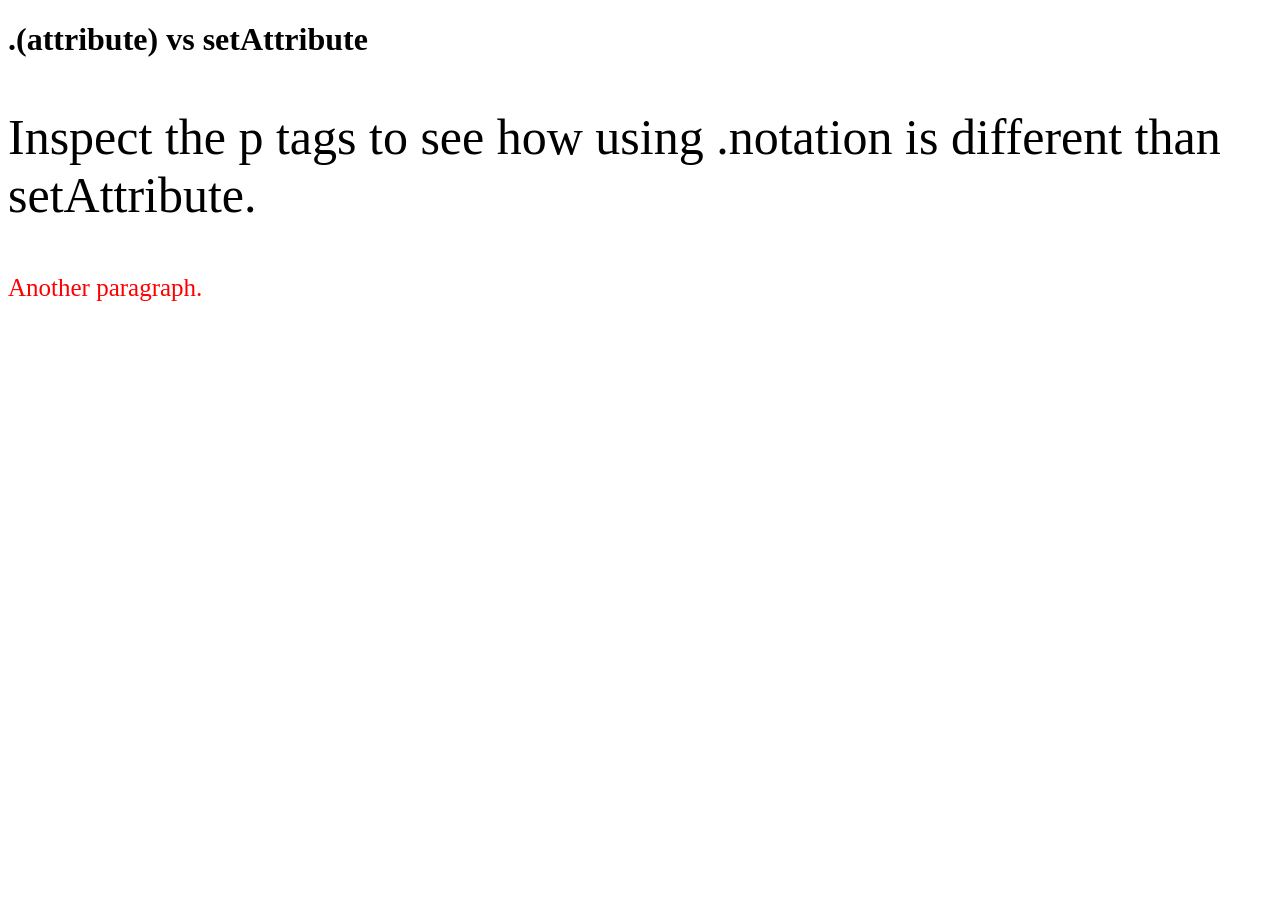
<file: jsAttribute2.html>
<!DOCTYPE html>
<html lang="en">
<head>
    <meta charset="UTF-8">
    <meta name="viewport" content="width=device-width, initial-scale=1.0">
    <title>.(attribute) vs setAttribute</title>
</head>
<body>
    <h1>.(attribute) vs setAttribute</h1>

    <p id="crash">
        Inspect the p tags to see how using .notation is different than setAttribute.
    </p>

    <p id = "something">
        Another paragraph.
    </p>

    <script>
        var paragraph = document.getElementById("crash");

        /*
            This wont work because font size needs to be writen as fontSize.
            Notice that this error causes entire script to crash
            Commenting out this line will allow the prgoram to work correctly.
        */
        //paragraph.style.fontSize = "50px;"

        // If we use set attribute with the wrong notation it will not cause the program crash
        paragraph.setAttribute("style", "font-size: 50px;");

        var para2 = document.getElementById("something");

        /*
            We can chnage style using .annotation because it is standard attribute of p element
        */

        para2.style.color = "red";
        para2.style.fontSize = "25px";

        /*
            This will not create an attribute something with the balue "This wont' work"
            Because something isn't a standard attribute if p elements
        */
       para2.something = "This won't work";

       /*
        Using setAttribute will create the attribute something, and assign it's value.
       */
      para2.setAttribute("something", "This is work")

    </script>
</body>
</html>
</file>
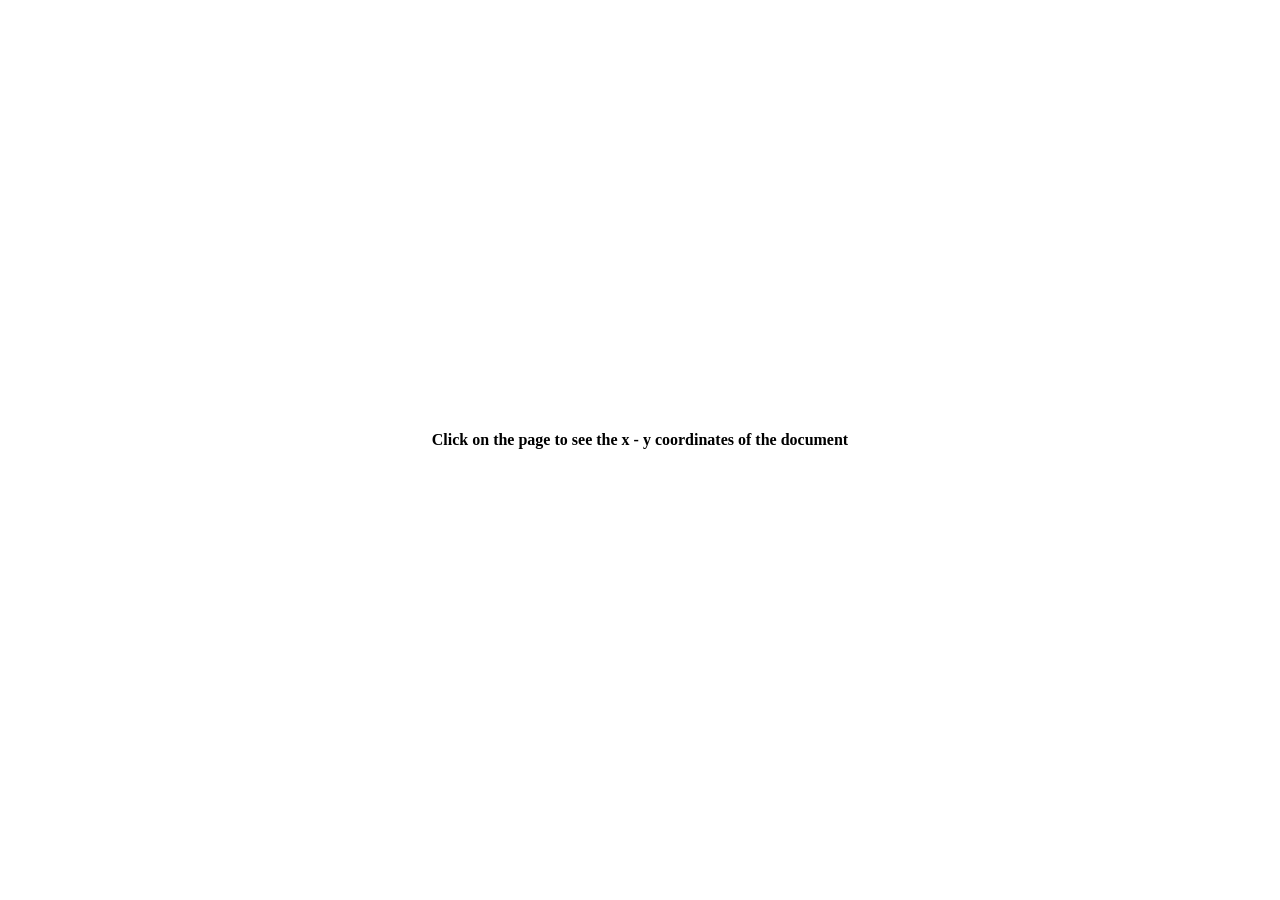
<file: jsCoordPlane.html>
<!DOCTYPE html>
<html lang="en">
<head>
    <meta charset="UTF-8">
    <meta name="viewport" content="width=device-width, initial-scale=1.0">
    <title></title>
    <style>
        html, body {
            display: flex;
            justify-content: center;
            align-items: center;
            height: 100%;
            flex-direction: column;
        }

        div {
            font-weight: bold;
            font-size: 16px;
            margin: 10px;
        }

        #coordinates {
            color: green;
        }
    </style>
</head>
<body>
    <div>Click on the page to see the x - y coordinates of the document</div>
    <div id="coordinates"></div>

    <script>
        //add the event to HTML document to get FULLx, y coordinates
        //try changing to document.body to see how that chnages what clicks are registered
        document.addEventListener("click", getXY)
        // document.body.addEventListener("click", getXY)

        //We don't have to use the word event for an event handler
        //Any parameter pssed ti an even handler function will work
        //In this case, we use the parameter e as the click event.

        function getXY(e) {
            var x = "X: " + e.x;
            var y = "Y: " + e.y;
            var coord = document.getElementById("coordinates")
            coord.innerHTML = x + " " + y;
        }
    </script>
</body>
</html>
</file>
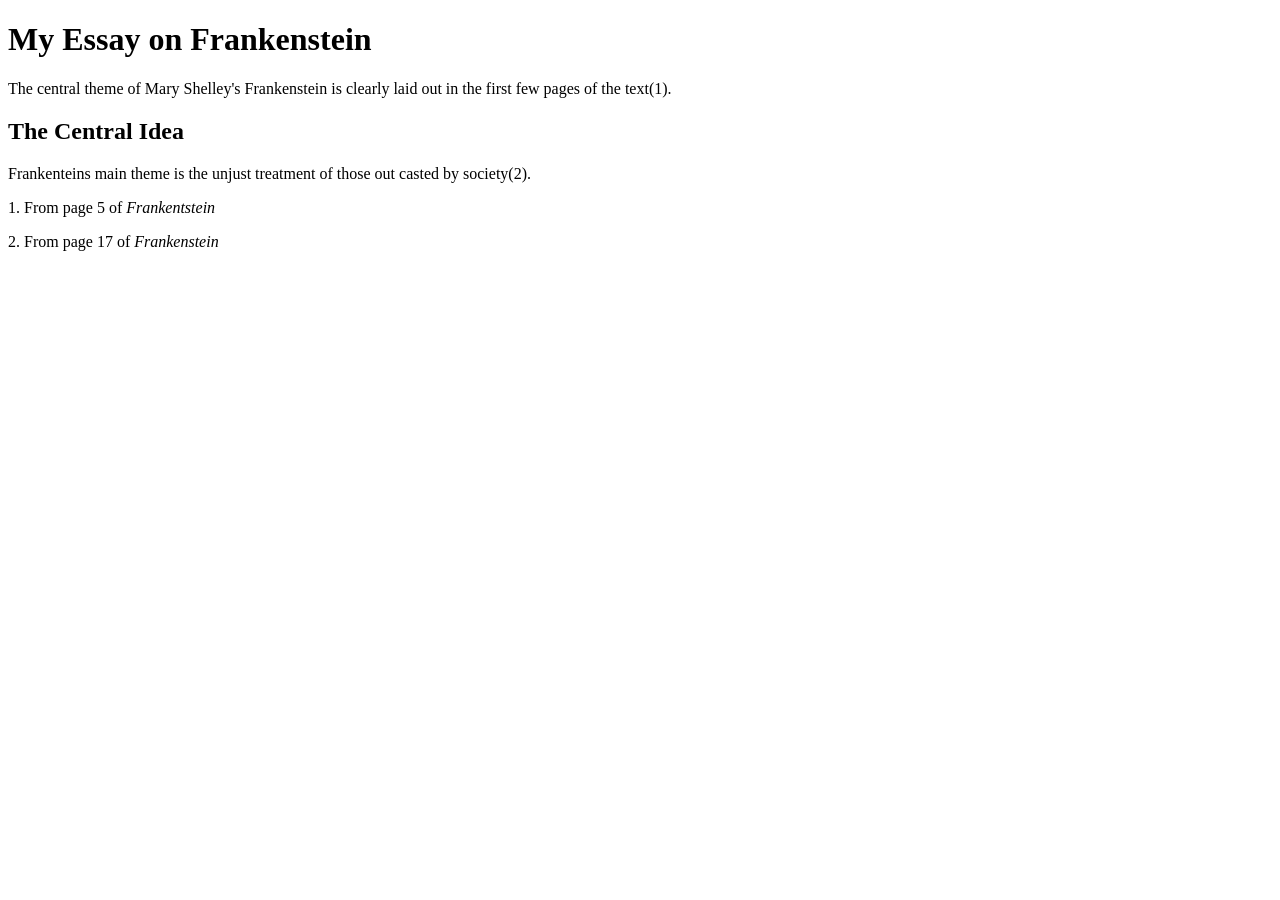
<file: jsDomPractice.html>
<!DOCTYPE html>
<html lang="en">
<head>
    <meta charset="UTF-8">
    <meta name="viewport" content="width=device-width, initial-scale=1.0">
    <title>Practicing JS/DOM Inteface</title>
</head>
<body>
    <h1 id= "myHeading"></h1>
    <p>The central theme of Mary Shelley's Frankenstein is clearly laid out in the first few pages of the text(1).</p>

    <p id = "newPara"></p>

    <script>
        var header = document.getElementById("myHeading");
        header.innerHTML = "My Essay on Frankenstein";

        // appendChild()
        var footNote = document.createElement("p")
        footNote.innerHTML = "1. From page 5 of <i>Frankentstein</i>";
        // add the child
        document.body.appendChild(footNote);

        // add another paragraph 

        var para2 = document.getElementById("newPara")
        para2.innerHTML = "Frankenteins main theme is the unjust treatment of those out casted by society(2).";

        // add another footnote at the end of the page

        var footNote2 = document.createElement("p")
        footNote2.innerHTML = "2. From page 17 of <i>Frankenstein</i>"
        document.body.appendChild(footNote2)

        // use insertBefore()
        var subTitle = document.createElement("h2")
        subTitle.innerHTML = "The Central Idea"

        // see newPAra variable above
        document.body.insertBefore(subTitle, newPara)
    </script>
</body>
</html>
</file>
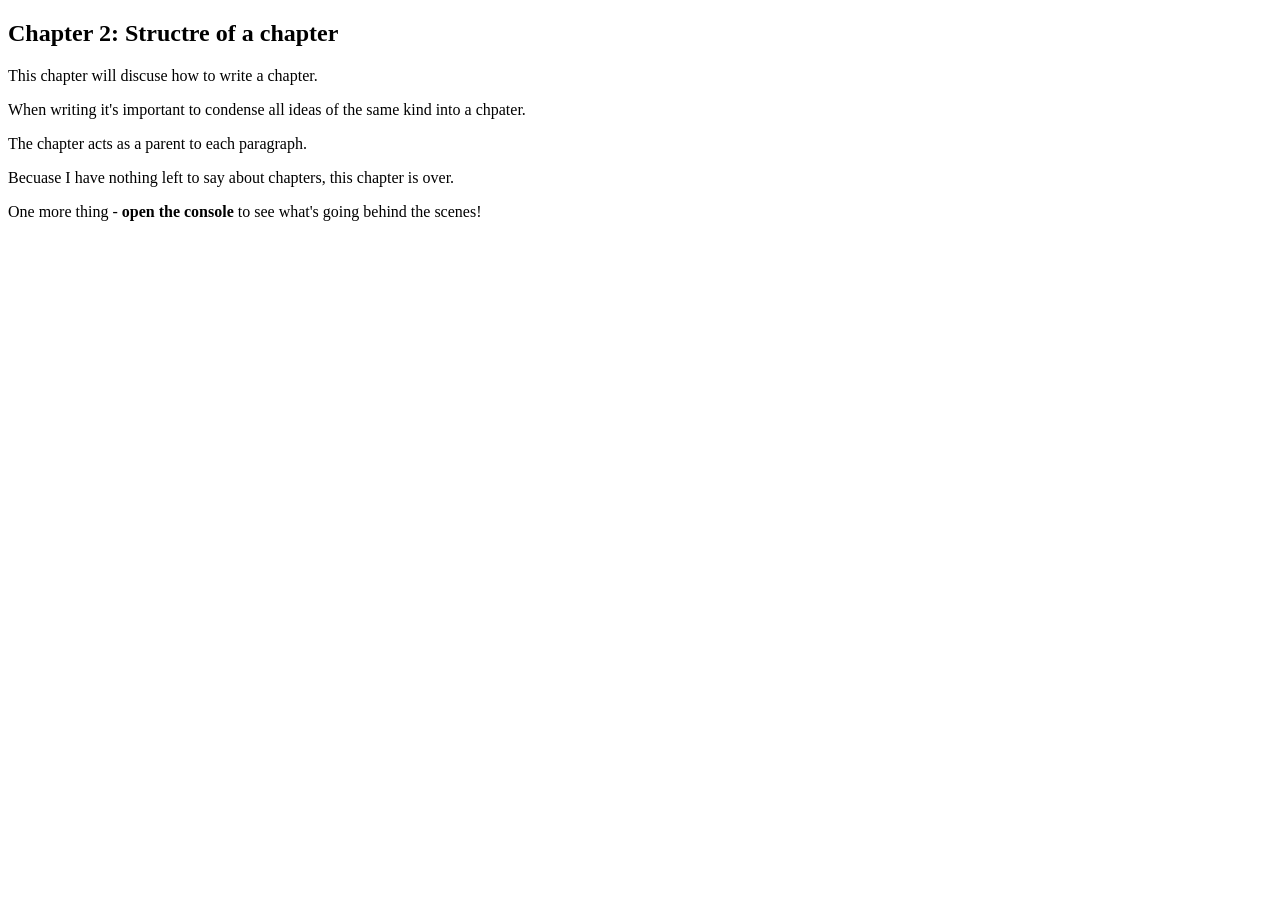
<file: jsFindChild.html>
<!DOCTYPE html>
<html lang="en">
<head>
    <meta charset="UTF-8">
    <meta name="viewport" content="width=device-width, initial-scale=1.0">
    <title>The Whole Family</title>
</head>
<body>
    <div id="chapter">
        <h2>Chapter 2: Structre of a chapter</h2>

        <div id = "paragraphs">
            <p>This chapter will discuse how to write a chapter.</p>
            <p>When writing it's important to condense all ideas of the same kind into a chpater.</p>
            <p>The chapter acts as a parent to each paragraph.</p>
            <p>Becuase I have nothing left to say about chapters, this chapter is over.</p>
            <p>One more thing - <b>open the console</b> to see what's going behind the scenes!</p>
        </div>
    </div>

    <script>
        // Open the console to see these messages
        var paragraph = document.getElementById("paragraphs");

        // print the first child element's text
        console.log("The first child of div paragraphs is: " + paragraphs.firstElementChild.innerHTML);

        // print last child element's text
        console.log("The last child of div paragprahs is: " + paragraphs.lastElementChild.innerHTML);

        // print the Id of the parent Element Notice how we can use .id to acces the id name!
        console.log ("The parent elemet of div paragraphs is: " + paragraphs.parentElement.id)

        // get a list of all children elements of div paragraphs
        var paragprahList = paragraphs.children;

        // Loop through list of paragaphs and print their paragraphs
        for (var i = 0; i < paragprahList.length; i++) {
            console.log("Child " + (i + 1) + ": " + paragprahList[i].innerHTML);
        }
    </script>
</body>
</html>
</file>
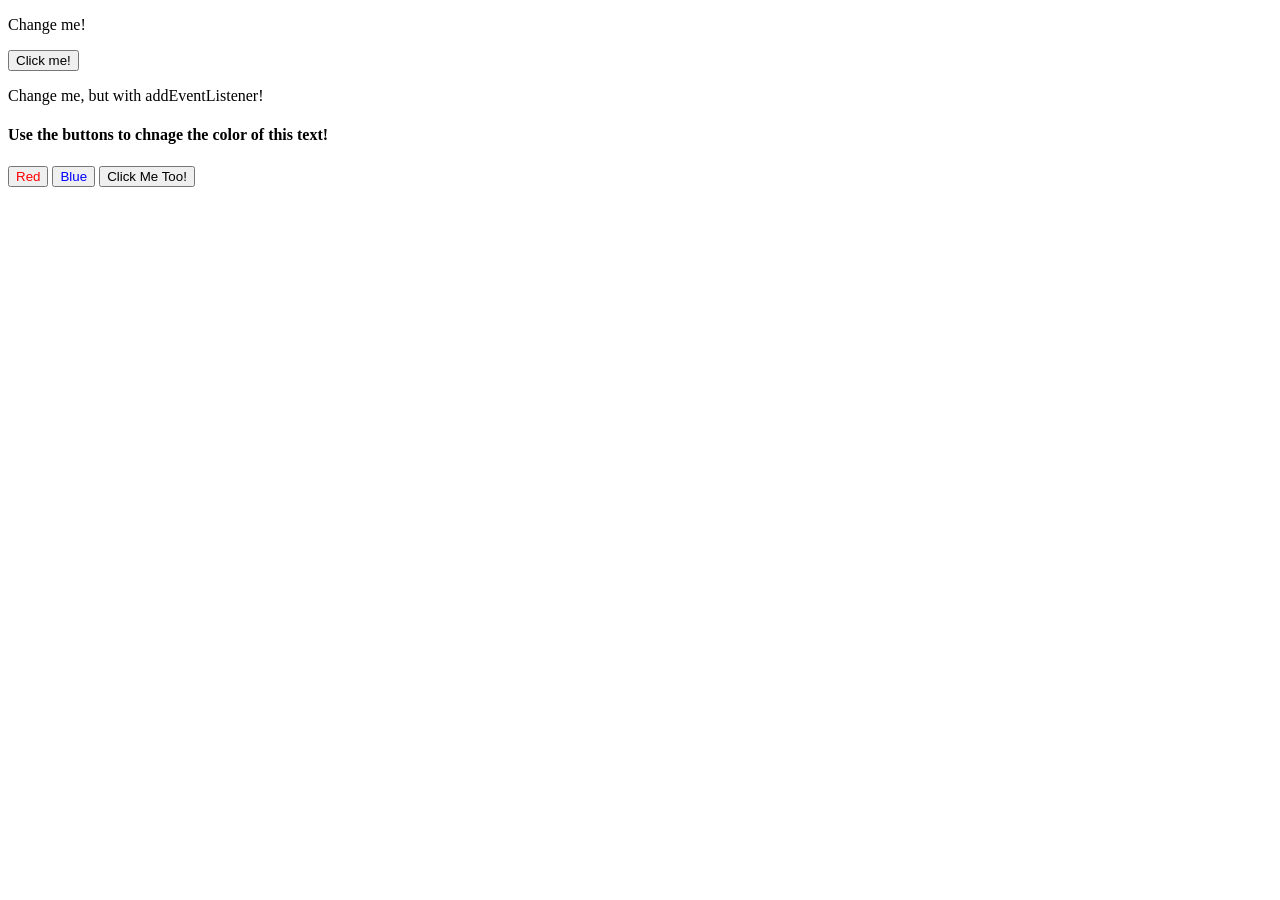
<file: jsFucntions.html>
<!DOCTYPE html>
<html lang="en">
<head>
    <meta charset="UTF-8">
    <meta name="viewport" content="width=device-width, initial-scale=1.0">
    <title>Using JS fucntions in HTML</title>
</head>
<body>
    <p id="p">
        Change me!
    </p>

    <button onclick = "turnRed()">Click me!</button>

    <p id="p2">Change me, but with addEventListener!</p>

    <h4 id="colorText">Use the buttons to chnage the color of this text!</h4>

    <button style= "color: red" onclick="changeColor('red')">Red</button>
    <button style= "color: blue" onclick="changeColor('blue')">Blue</button>

    <script>
        function turnRed() {
            var p = document.getElementById("p");
            p.style.color = "red";
        }

        // Create a button
        var button = document.createElement("button");
        button.innerHTML = "Click Me Too!";

        // Add an eventListener 
        // See what happens if you change this function to turnRed

        button.addEventListener("click", function(){
            var p = document.getElementById("p2");
            p.style.color = "blue"
            p.style.backgroundColor = "yellow"
        });

        document.body.appendChild(button)

        function changeColor(colors) {
            document.getElementById("colorText").style.color = colors;
        }
    </script>
</body>
</html>
</file>
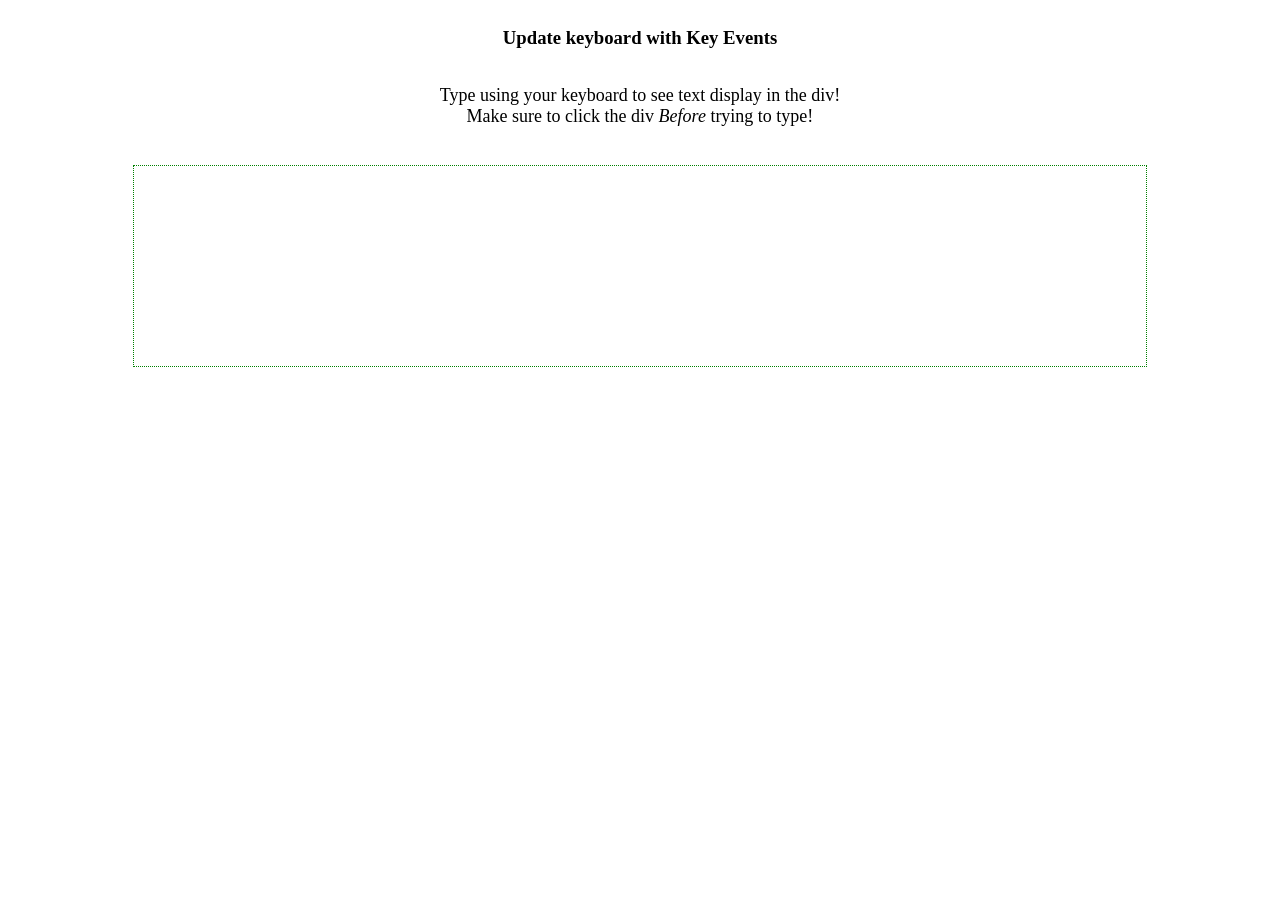
<file: jsMakeKeyBoard.html>
<!DOCTYPE html>
<html lang="en">
<head>
    <meta charset="UTF-8">
    <meta name="viewport" content="width=device-width, initial-scale=1.0">
    <title>JavaScript Keyboard with Key Events</title>
    <style>
        #textbox {
            border: 1px dotted green;
            height: 200px;
            width: 80%;
            margin: 20px;
        }

        body {
            display: flex;
            flex-direction: column;
            align-items: center;
        }

        p {
            text-align: center;
            font-size: 18px;
        }
    </style>
</head>
<body>
    <h3>Update keyboard with Key Events</h3>
    <p>Type using your keyboard to see text display in the div!
        <br>Make sure to click the div <i>Before</i> trying to type!
    </p>

    <div id="textbox"></div>

    <script>
        document.body.addEventListener("keydown", makeText);

        function makeText(e) {
            var div = document.getElementById("textbox")

            // Use this to prevent Shift from being printed in the text box 
            // Clicking shift and a key WILL add the shifted key because the event is BOTH keys
            // Try Clicking Caps Lock - what heppens? How can we prevent that?

            if(e.key != "Shift") {
                var keyText = e.key;
                var text = div.innerHTML;
                text += keyText;
                div.innerHTML = text;
            }
        }
    </script>

</body>
</html>
</file>
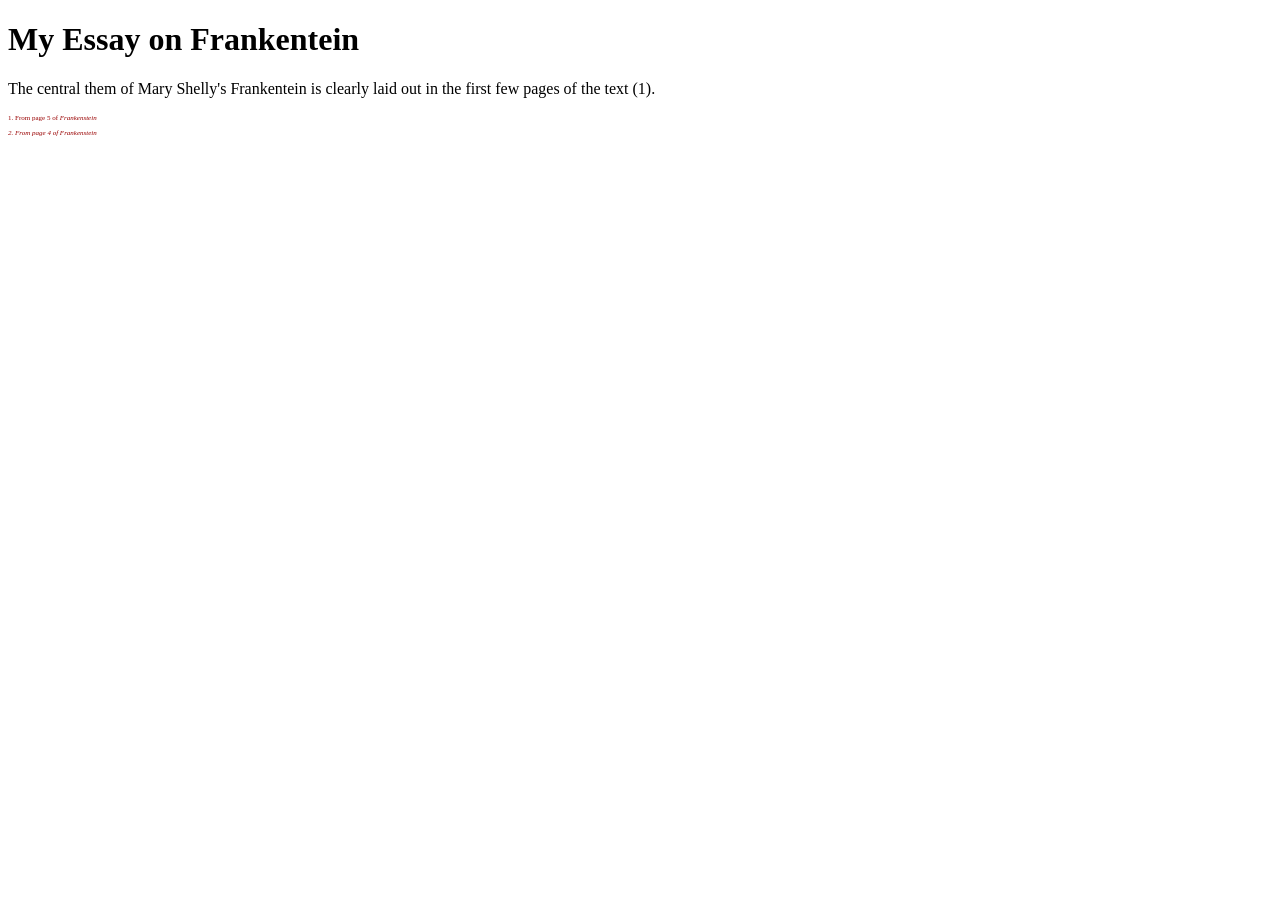
<file: jsStyle.html>
<!DOCTYPE html>
<html lang="en">
<head>
    <meta charset="UTF-8">
    <meta name="viewport" content="width=device-width, initial-scale=1.0">
    <title>Styling with JavaScript</title>
    <style type = "text/css">
        .footNote {
            font-size: 7px;
            font-style: italic;
            color: #900;
        }
    </style>
</head>
<body>
    <h1>
        My Essay on Frankentein
    </h1>
    <p>The central them of Mary Shelly's Frankentein is clearly laid out in the first few pages of the text (1).</p>
</body>
<script>
    var footNote = document.createElement("p");
    footNote.innerHTML = "1. From page 5 of <i>Frankenstein</i>";
    // We can set attributes directly by using style attribute

    footNote.setAttribute("style", "font-size: 7px; color: #990000");
    document.body.appendChild(footNote);

    var footNote2 = document.createElement("p");
    footNote2.innerHTML = "2. From page 4 of <i>Frankenstein</i>";
    footNote2.setAttribute("class", "footNote");
    document.body.appendChild(footNote2);
</script>
</html>
</file>
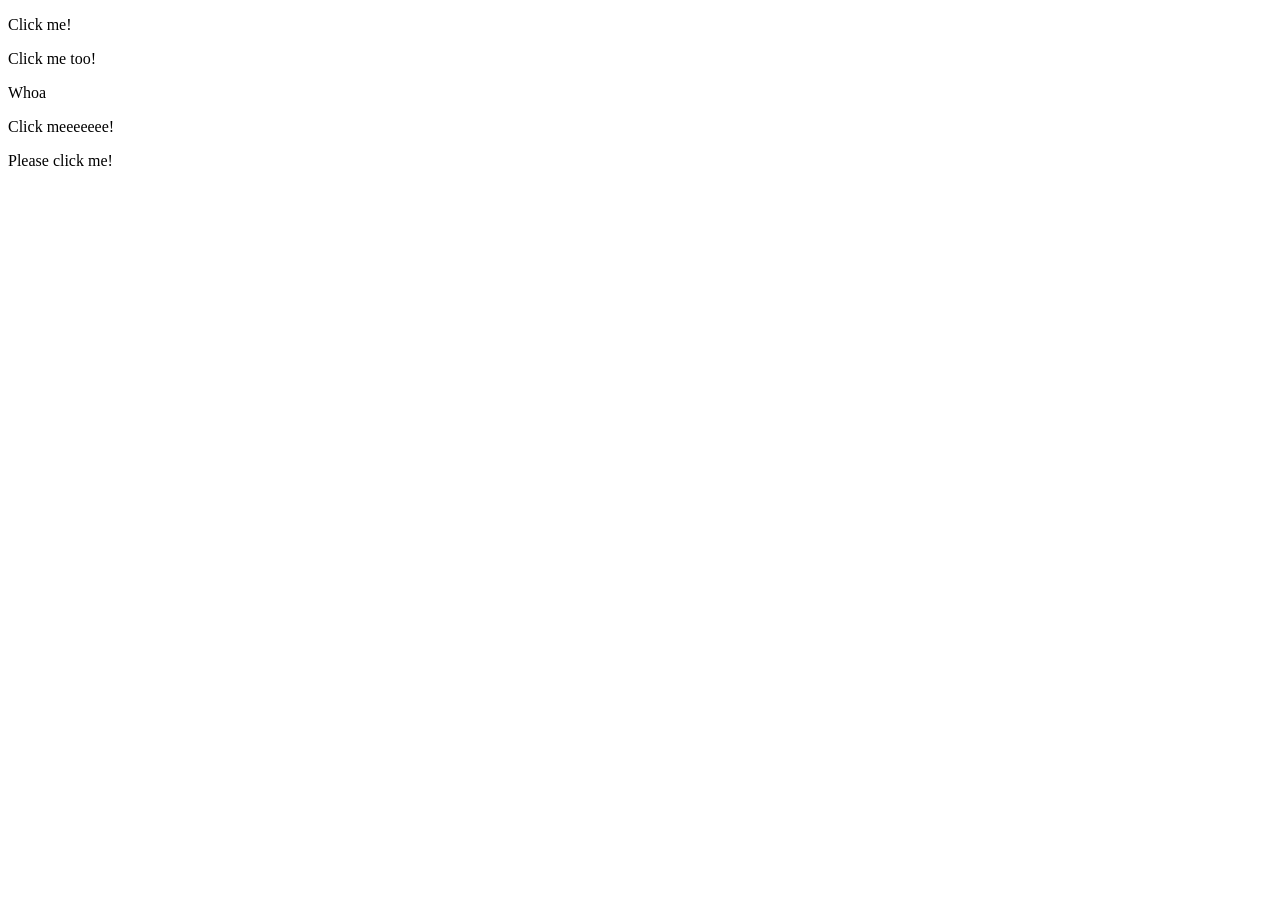
<file: jsThisKeyword.html>
<!DOCTYPE html>
<html lang="en">
<head>
    <meta charset="UTF-8">
    <meta name="viewport" content="width=device-width, initial-scale=1.0">
    <title>JS This Keyword</title>
</head>
<body>
    <p onclick = "turnRed(this)">Click me!</p>
    <p onclick="turnRed(this)">Click me too!</p>
    <p onclick="turnRed(this)">Whoa</p>
    <p onclick="turnRed(this)">Click meeeeeee!</p>
    <p onclick="turnRed(this)">Please click me!</p>

    <script>    
        function turnRed(element) {
            element.style.color = "red";
            element.style.backgroundColor = "pink";
            element.style.fontSize = "50px";
            element.style.margin = "10px";
        }
    </script>
</body>
</html>
</file>
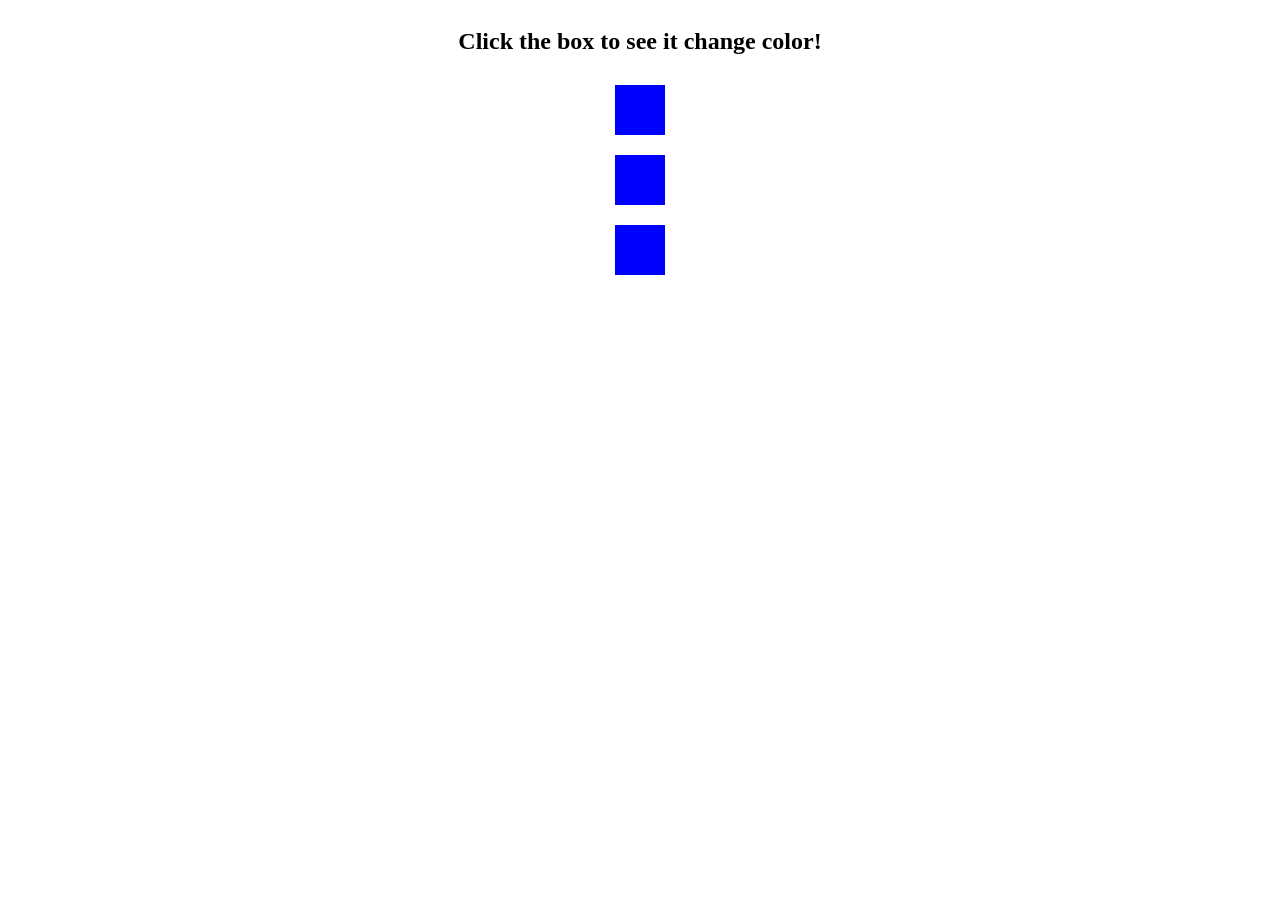
<file: jsThisWithEventListener.html>
<!DOCTYPE html>
<html lang="en">
<head>
    <meta charset="UTF-8">
    <meta name="viewport" content="width=device-width, initial-scale=1.0">
    <title>JS This Keyword Using Event Listener</title>
    <style>
        body {
            display: flex;
            flex-direction: column;
            align-items: center;
        }

        div {
            background-color: blue;
            height: 50px;
            width: 50px;
            margin: 10px;
        }
    </style>
</head>
<body>
    <h2>Click the box to see it change color!</h2>

    <div></div>
    <div></div>
    <div></div>

    <script>   
    var divList = document.getElementsByTagName("div") 

    // iterate through the list to get each div
    for(var i = 0; i < divList.length; i++) {
        divList[i].addEventListener("click", turnRed);
    }

    function turnRed() {
        this.style.backgroundColor = "red"
    }
    </script>
</body>
</html>
</file>
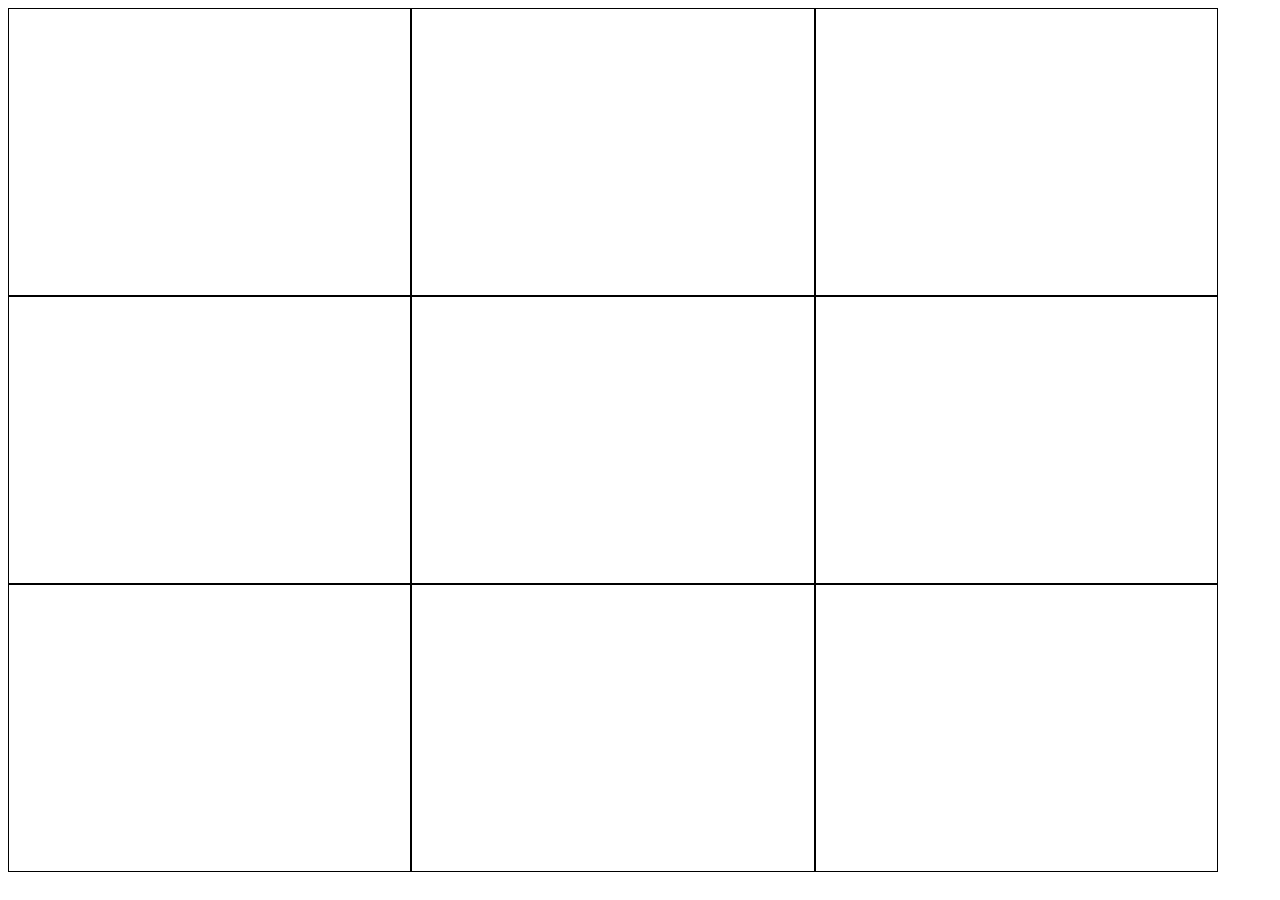
<file: jsWhyDontYouWork.html>
<!DOCTYPE html>
<html>
	<head>
		<style>
		    html,body{
		       height:98%;
		       width:99%;
		    }
		    #container{
		        display:flex;
		        flex-wrap: wrap;
		        height:100%;
		    }
		    div div{
		        width:32%;
		        border: 1px solid black;
		    }
		</style>
	</head>

	<body>
    	<div id = container>
            <div></div>
            <div id="top"></div>
            <div></div>
            <div id="left"></div>
            <div></div>
            <div id="right"></div>
            <div></div>
            <div id="bottom"></div>
            <div></div>
        </div>
        
        <script>
            //Write your colorDown function here
            document.body.addEventListener("keydown", colorDown);
                
            var top = document.getElementById("top");
            var left = document.getElementById("left");
            var right = document.getElementById("right");
            var down = document.getElementById("bottom");
                    
            function colorDown(event) {
                if (event.key == "ArrowUp") {
                    top.style.backgroundColor = "purple";
                } else if (event.key == "ArrowLeft") {
                    left.style.backgroundColor = "purple";
                } else if (event.key == "ArrowRight") {
                    right.style.backgroundColor = "purple";
                } else if (event.key == "ArrowDown") {
                    down.style.backgroundColor = "purple";
                }
            }
        </script>
	</body>
</html>
</file>
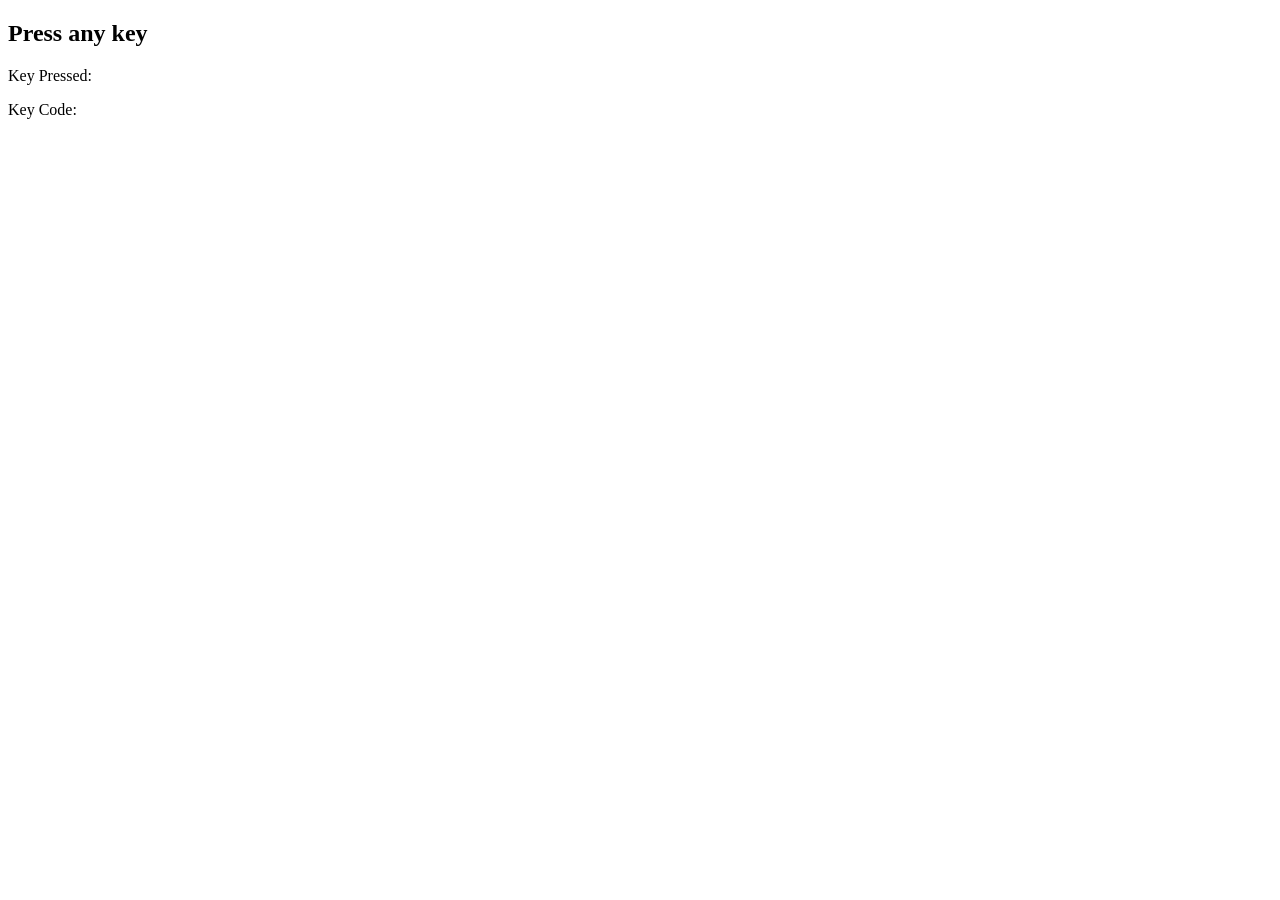
<file: thursBellRInger/keyEventEx.html>
<!DOCTYPE html>
<html lang="en">
<head>
    <meta charset="UTF-8">
    <meta name="viewport" content="width=device-width, initial-scale=1.0">
    <title></title>
</head>
<body>
    <h2>Press any key</h2>
    <p>Key Pressed: <span id="keyPressed"></span></p>
    <p>Key Code: <span id="keyCode"></span></p>

    <script>
        // Capturea lister for keyup and keydown

        document.addEventListener("keydown", function(event) {
            document.getElementById("keyPressed").textContent = "key: " + event.key;
            document.getElementById("keyCode").textContent = "Code: " + event.code;
        })

        document.addEventListener("keyup", function(event){
            document.getElementById("keyPressed").textContent = "";
            document.getElementById("keyCode").textContent =  "";
        })
    </script>
</body>
</html>
</file>
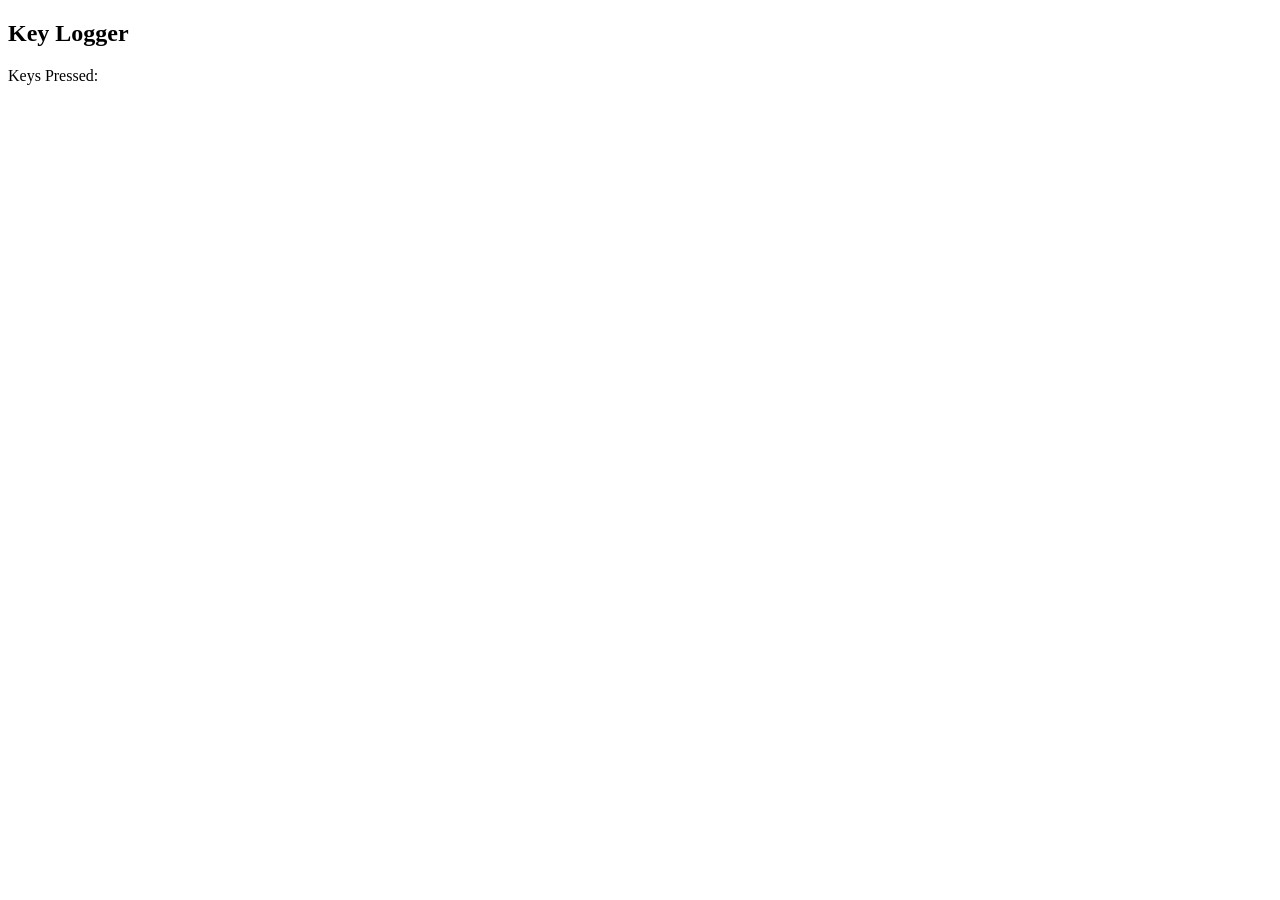
<file: thursBellRInger/keyLogger.html>
<!DOCTYPE html>
<html lang="en">
<head>
    <meta charset="UTF-8">
    <meta name="viewport" content="width=device-width, initial-scale=1.0">
    <title>Key Logger</title>
</head>
<body>
    <h2>Key Logger</h2>
    <p>Keys Pressed: <span id="keysPressed"></span></p>

    <script>
        // data structre  --> List/Array
        let keys = [];

        document.addEventListener("keydown", function(event) {
            if(!keys.includes(event.key)) {
                keys.push(event.key);
                document.getElementById("keysPressed").textContent = keys.join(", ");
            }
        });

        document.addEventListener("keyup", function(event) {
            keys.filter(k => k !== event.k);
            document.getElementById("keysPressed").textContent = keys.join(",")
        });
    </script>
</body>
</html>
</file>
